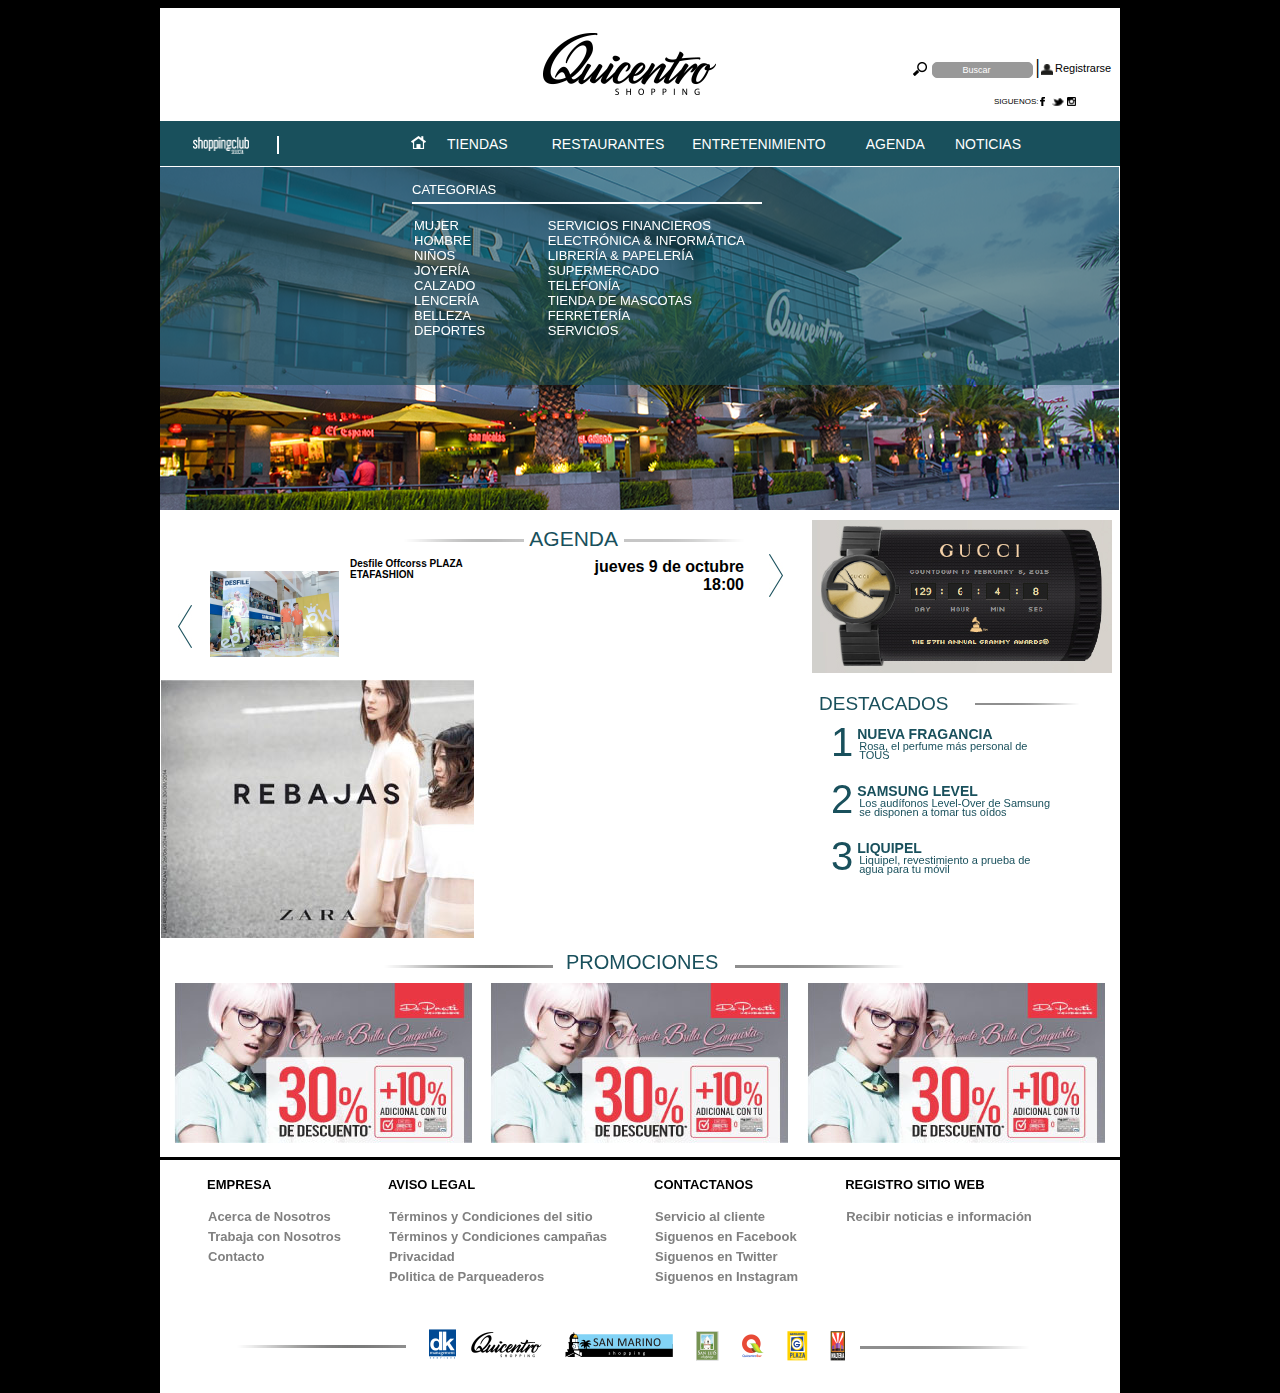
<file: WebSite3/index.html>
<!DOCTYPE html>
<html>
<head>
<meta charset="UTF-8">
<title>Quicentro Shopping</title>
<link rel="stylesheet" type="text/css" href="css/quicentro.css">

<!--<script src="http://ajax.googleapis.com/ajax/libs/jquery/1/jquery.min.js"></script>
<script>
	$(function(){
		$('.homeBanner img:gt(0)').hide();
		setInterval(function(){$('.homeBanner :first-child').fadeOut().next('img').fadeIn().end().appendTo('.homeBanner');}, 3000);
	});
</script>-->
</head>

<body>
	<div id="page">
			<div class="header">
				<div class="logo">
					<img src="images/logoQuicentro.png">
				</div>
				<div class="topRightHeader">
					<div class="search">
						<img src="images/lupaIcon.png">
						<input type="text" value="           Buscar">
                        <div id="raya"> —</div>
						<div class="login"><img src="images/userIco.png">Registrarse</div>
					</div>
				</div>
                <div class="siguenos">SIGUENOS:<div class="redes"><img class="faceico" src="images/faceico.png"><img class="twitterico" src="images/twitter.png"><img class="instagramico" src="images/instagramIcon.png"></div>
                </div>
			</div>
			<div class="main-content">
				<nav>
					<div class="shoppingClub"><img class="logoShopping" src="images/shoppingclub.png"/><img class="houseico" src="images/houseico.png"/>
                    <ul>
						<li><a href="#" class="listaTiendas">TIENDAS</a></li>
						<li><a href="#" class="listaRestaurantes">RESTAURANTES</a></li>
						<li><a href="#" class="listaEntretenimiento">ENTRETENIMIENTO</a></li>
						<li><a href="#" class="listaAgenda">AGENDA</a></li>
						<li><a href="#" class="listaNoticias">NOTICIAS</a></li>
					</ul>
                  </div> 
					
			  </nav>
              <div class="homeBanner">
              	<img src="images/bannerHome.jpg" height="357" class="ImagenBanner"/>
                <div class="transbox">
                </div>
                <div class="listadoHomeBanner">
                		CATEGORIAS
                </div>
                <ul class="listadoCentralIzquierdo">
                	<li><a href="#"><span style="">MUJER</span></a></li>
                    <li><a href="#">HOMBRE</a></li>
                    <li><a href="#">NIÑOS</a></li>
                    <li><a href="#">JOYERÍA</a></li>
                    <li><a href="#">CALZADO</a></li>
                    <li><a href="#">LENCERÍA</a></li>
                    <li><a href="#">BELLEZA</a></li>
                    <li><a href="#">DEPORTES</a></li>
                </ul>
                <ul class="ListadoCentralDerecho">
                    <li><a href="#">SERVICIOS FINANCIEROS</a></li>
                    <li><a href="#">ELECTRÓNICA & INFORMÁTICA</a></li>
                    <li><a href="#">LIBRERÍA & PAPELERÍA</a></li>
                    <li><a href="#">SUPERMERCADO</a></li>
                    <li><a href="#">TELEFONÍA</a></li>
                    <li><a href="#">TIENDA DE MASCOTAS</a></li>
                    <li><a href="#">FERRETERÍA</a></li>
                    <li><a href="#">SERVICIOS</a></li>
                </ul>
              </div>
<!-- <div id="slideshow" class="homeBanner">
				<img src="images/bannerHome.jpg" style="display:block"/>
				<img src="http://farm3.static.flickr.com/2597/4121218611_040cd7b3f2.jpg">
				<img src="http://farm3.static.flickr.com/2531/4121218751_ac8bf49d5d.jpg">
				<img src="http://farm3.static.flickr.com/2610/4148988872_990b6da667.jpg">

			</div>-->
			<div class="topContent">	
				<div class="leftTopContent">	
					<div id="agenda">	
						<h2><img src="images/lineaLeft.jpg" class="lineaLeft"> AGENDA <img src="images/lineaRight.jpg" class="lineaRight"></h2>
						<div class="event">                    
                            <a href="#"><img id="flechaLeft" src="images/flechaLeft.jpg"/></a>  	
                            <img src="images/agendaPic.png"/>		
						</div>	
                        <div class="eventTitle">Desfile Offcorss PLAZA ETAFASHION</div>
                        <a href="#"><img id="flechaRight" src="images/flechaRight.jpg"/></a>
                        <div class="eventDate">jueves 9 de octubre 18:00</div>
					</div>
					<div class="videoHomeContainer">
						<div class="featureShop">
							<img src="images/rebajasImg.jpg"/>
						</div>
						<div class="featureVideo">
                       <iframe width="313" height="257" src="//www.youtube.com/embed/c0wZpx16A_Q?controls=0&amp;showinfo=0" frameborder="0" allowfullscreen></iframe>
						</div>							
					</div>					
				</div>
				<div class="rightTopContent">	
					<div class="featureWatch">
						<img src="images/relojCount.jpg"/>
					</div>
					<div class="featureNews">
                    <div id="titleFeatureNews">
                    	<h2>DESTACADOS
                    		<img src="images/lineaRight.jpg"/>
                    	</h2>
                    </div>
                    <div id="NumeroDestacado">
                    	<h1>1</h1>
                        <div id="TituloDestacado">
                        	<h3>NUEVA FRAGANCIA</h3>
                            <p>Rosa, el perfume más personal de TOUS</p>
                        </div>
                   	</div>
                    <div id="NumeroDestacado">
                    	<h1>2</h1>
                        <div id="TituloDestacado">
                        	<h3>SAMSUNG LEVEL</h3>
                            <p>Los audífonos Level-Over de Samsung se disponen a tomar tus oídos</p>
                        </div>
                   	</div>
                    <div id="NumeroDestacado">
                    	<h1>3</h1>
                        <div id="TituloDestacado">
                        	<h3>LIQUIPEL</h3>
                            <p>Liquipel, revestimiento a prueba de agua para tu móvil</p>
                        </div>
                   	</div>
				</div>
			</div>
			</div>	
            <div class="MiddleContent">
            	<div id="TitleMiddleContent">
                	<img class="LeftCenterLine" src="images/lineaLeft.jpg"/>
                    <h2>PROMOCIONES</h2>
                    <img class="RightCenterLine" src="images/lineaRight.jpg"/>
                </div>
                <div class="ImagenesPromocionales">
                	<img src="images/PromoDescuento.jpg"/>
                    <img src="images/PromoDescuento.jpg"/>
                    <img src="images/PromoDescuento.jpg"/>
                </div>
            </div>
            <div class="Contactos">
            	<div id="ColumnaContactos">
                	<h2>
                    <a href="#">EMPRESA</a>
                	<br>
                	<ul>
                    	<li> <a href="#">Acerca de Nosotros</a></li>
                    	<li> <a href="#">Trabaja con Nosotros</a></li>
                    	<li> <a href="#">Contacto</a></li>
                    </ul>      
               	</div>
            	<div id="ColumnaContactos">
                	<h2>
                    <a href="#">AVISO LEGAL</a>
                	<br>
                	<ul>
                    	<li> <a href="#">Términos y Condiciones del sitio </a></li>
                    	<li> <a href="#">Términos y Condiciones campañas</a></li>
                    	<li> <a href="#">Privacidad</a></li>
                        <li> <a href="#">Politica de Parqueaderos</a></li>
                    </ul>      
               	</div>
            	<div id="ColumnaContactos">
                	<h2>
                    <a href="#">CONTACTANOS</a>
                	<br>
                	<ul>
                    	<li> <a href="#">Servicio al cliente</a></li>
                    	<li> <a href="#">Siguenos en Facebook</a></li>
                    	<li> <a href="#">Siguenos en Twitter</a></li>
                    	<li> <a href="#">Siguenos en Instagram</a></li>
                    </ul>      
               	</div>
            	<div id="ColumnaContactos">
                	<h2>
                    <a href="#">REGISTRO SITIO WEB</a>
                	<br>
                	<ul>
                    	<li> <a href="#">Recibir noticias e información</a></li>
                    </ul>      
               	</div>
            </div>
			<div class="footer">
            	<img class="footLineLeft" src="images/lineaLeft.jpg"/>
                <img class="footImgCenter" src="images/logosFooter.png"/>
                <img class="footLineRight"  src="images/lineaRight.jpg"/>
			</div>			
	</div>
</body>

</html>
</file>
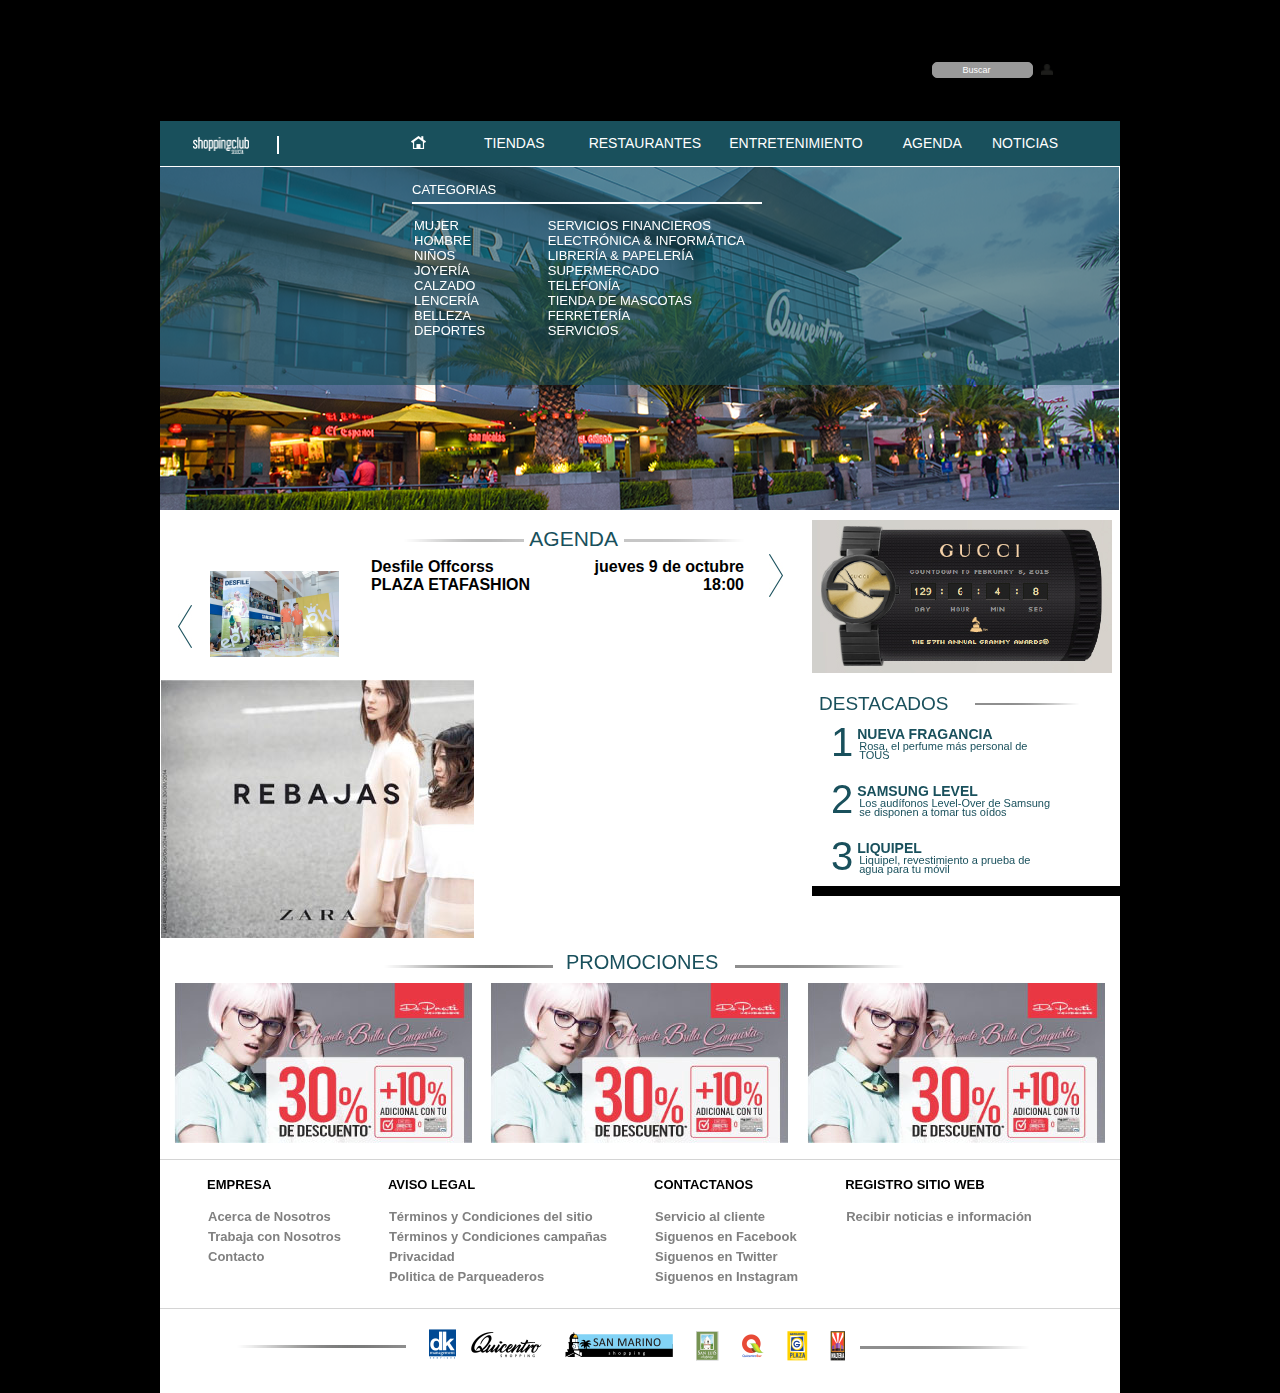
<file: WebSiteEstatico/index.html>
<!DOCTYPE html>
<html>
<head>
<meta charset="UTF-8">
<title>Quicentro Shopping</title>
<link rel="stylesheet" type="text/css" href="css/quicentro.css">
<!--<script src="http://ajax.googleapis.com/ajax/libs/jquery/1/jquery.min.js"></script>
<script>
	$(function(){
		$('.homeBanner img:gt(0)').hide();
		setInterval(function(){$('.homeBanner :first-child').fadeOut().next('img').fadeIn().end().appendTo('.homeBanner');}, 3000);
	});
</script>-->
</head>

<body>
	<div id="page">
			<div class="header">
				<div class="logo">
					<img src="images/logoQuicentro.png">
				</div>
				<div class="topRightHeader">
					<div class="search">
						<img src="images/lupaIcon.png">
						<input type="text" value="           Buscar">
                        <div id="raya"> —</div>
						<div class="login"><img src="images/userIco.png">Registrarse</div>
					</div>
				</div>
                <div class="siguenos">SIGUENOS:
                	<div class="redes"><img class="faceico" src="images/faceico.png"><img class="twitterico" src="images/twitter.png"><img class="instagramico" src="images/instagramIcon.png"></div>
                </div>
			</div>
			<div class="main-content">
				<nav>
					<div class="shoppingClub"><img class="logoShopping" src="images/shoppingclub.png"/><img class="houseico" src="images/houseico.png"/>
                    <ul>
						<li><a href="#" class="listaTiendas">TIENDAS</a></li>
						<li><a href="#" class="listaRestaurantes">RESTAURANTES</a></li>
						<li><a href="#" class="listaEntretenimiento">ENTRETENIMIENTO</a></li>
						<li><a href="#" class="listaAgenda">AGENDA</a></li>
						<li><a href="#" class="listaNoticias">NOTICIAS</a></li>
					</ul>
                  </div> 
					
			  </nav>
              <div class="homeBanner">
              	<img src="images/bannerHome.jpg" height="357" class="ImagenBanner"/>
                <div class="transbox">
                </div>
                <div class="listadoHomeBanner">
                		CATEGORIAS
                </div>
                <ul class="listadoCentralIzquierdo">
                	<li><a href="#"><span style="">MUJER</span></a></li>
                    <li><a href="#">HOMBRE</a></li>
                    <li><a href="#">NIÑOS</a></li>
                    <li><a href="#">JOYERÍA</a></li>
                    <li><a href="#">CALZADO</a></li>
                    <li><a href="#">LENCERÍA</a></li>
                    <li><a href="#">BELLEZA</a></li>
                    <li><a href="#">DEPORTES</a></li>
                </ul>
                <ul class="ListadoCentralDerecho">
                    <li><a href="#">SERVICIOS FINANCIEROS</a></li>
                    <li><a href="#">ELECTRÓNICA & INFORMÁTICA</a></li>
                    <li><a href="#">LIBRERÍA & PAPELERÍA</a></li>
                    <li><a href="#">SUPERMERCADO</a></li>
                    <li><a href="#">TELEFONÍA</a></li>
                    <li><a href="#">TIENDA DE MASCOTAS</a></li>
                    <li><a href="#">FERRETERÍA</a></li>
                    <li><a href="#">SERVICIOS</a></li>
                </ul>
              </div>
<!-- <div id="slideshow" class="homeBanner">
				<img src="images/bannerHome.jpg" style="display:block"/>
				<img src="http://farm3.static.flickr.com/2597/4121218611_040cd7b3f2.jpg">
				<img src="http://farm3.static.flickr.com/2531/4121218751_ac8bf49d5d.jpg">
				<img src="http://farm3.static.flickr.com/2610/4148988872_990b6da667.jpg">

			</div>-->
			<div class="topContent">	
				<div class="leftTopContent">	
					<div id="agenda">	
						<h2><img src="images/lineaLeft.jpg" class="lineaLeft"> AGENDA <img src="images/lineaRight.jpg" class="lineaRight"></h2>
						<div class="event">                    
                            <a href="#"><img id="flechaLeft" src="images/flechaLeft.jpg"/></a>  	
                            <img src="images/agendaPic.png"/>		
						</div>	
                        <div class="eventTitle">Desfile Offcorss PLAZA ETAFASHION</div>
                        <a href="#"><img id="flechaRight" src="images/flechaRight.jpg"/></a>
                        <div class="eventDate">jueves 9 de octubre 18:00</div>
					</div>
					<div class="videoHomeContainer">
						<div class="featureShop">
							<img src="images/rebajasImg.jpg"/>
						</div>
						<div class="featureVideo">
                       <iframe width="313" height="176" src="//www.youtube-nocookie.com/embed/smTm7ESzc4k" frameborder="0" allowfullscreen></iframe>
						</div>							
					</div>					
				</div>
				<div class="rightTopContent">	
					<div class="featureWatch">
						<img src="images/relojCount.jpg"/>
					</div>
					<div class="featureNews">
                    <div id="titleFeatureNews">
                    	<h2>DESTACADOS
                    		<img src="images/lineaRight.jpg"/>
                    	</h2>
                    </div>
                    <div id="NumeroDestacado">
                    	<h1>1</h1>
                        <div id="TituloDestacado">
                        	<h3>NUEVA FRAGANCIA</h3>
                            <p>Rosa, el perfume más personal de TOUS</p>
                        </div>
                   	</div>
                    <div id="NumeroDestacado">
                    	<h1>2</h1>
                        <div id="TituloDestacado">
                        	<h3>SAMSUNG LEVEL</h3>
                            <p>Los audífonos Level-Over de Samsung se disponen a tomar tus oídos</p>
                        </div>
                   	</div>
                    <div id="NumeroDestacado">
                    	<h1>3</h1>
                        <div id="TituloDestacado">
                        	<h3>LIQUIPEL</h3>
                            <p>Liquipel, revestimiento a prueba de agua para tu móvil</p>
                        </div>
                   	</div>
				</div>
			</div>
			</div>	
            <div class="MiddleContent">
            	<div id="TitleMiddleContent">
                	<img class="LeftCenterLine" src="images/lineaLeft.jpg"/>
                    <h2>PROMOCIONES</h2>
                    <img class="RightCenterLine" src="images/lineaRight.jpg"/>
                </div>
                <div class="ImagenesPromocionales">
                	<img src="images/PromoDescuento.jpg"/>
                    <img src="images/PromoDescuento.jpg"/>
                    <img src="images/PromoDescuento.jpg"/>
                </div>
            </div>
            <div class="Contactos">
            	<div id="ColumnaContactos">
                	<h2>
                    <a href="#">EMPRESA</a>
                	<br>
                	<ul>
                    	<li> <a href="#">Acerca de Nosotros</a></li>
                    	<li> <a href="#">Trabaja con Nosotros</a></li>
                    	<li> <a href="#">Contacto</a></li>
                    </ul>      
               	</div>
            	<div id="ColumnaContactos">
                	<h2>
                    <a href="#">AVISO LEGAL</a>
                	<br>
                	<ul>
                    	<li> <a href="#">Términos y Condiciones del sitio </a></li>
                    	<li> <a href="#">Términos y Condiciones campañas</a></li>
                    	<li> <a href="#">Privacidad</a></li>
                        <li> <a href="#">Politica de Parqueaderos</a></li>
                    </ul>      
               	</div>
            	<div id="ColumnaContactos">
                	<h2>
                    <a href="#">CONTACTANOS</a>
                	<br>
                	<ul>
                    	<li> <a href="#">Servicio al cliente</a></li>
                    	<li> <a href="#">Siguenos en Facebook</a></li>
                    	<li> <a href="#">Siguenos en Twitter</a></li>
                    	<li> <a href="#">Siguenos en Instagram</a></li>
                    </ul>      
               	</div>
            	<div id="ColumnaContactos">
                	<h2>
                    <a href="#">REGISTRO SITIO WEB</a>
                	<br>
                	<ul>
                    	<li> <a href="#">Recibir noticias e información</a></li>
                    </ul>      
               	</div>
            </div>
			<div class="footer">
            	<img class="footLineLeft" src="images/lineaLeft.jpg"/>
                <img class="footImgCenter" src="images/logosFooter.png"/>
                <img class="footLineRight"  src="images/lineaRight.jpg"/>
			</div>			
	</div>
</body>

</html>
</file>
<file: WebSite3/css/quicentro.css>
body{
	background:#000000;
	font-family:Arial, sans-serif;
}

#page{
width: 960px;
background: #fff;
margin: 0 auto;
}


.header{
height: 113px;
}
.logo{
	float: left;
	margin: 25px 0 0 383px;
}
.topRightHeader{
	float: right;
	width:207px;
	margin-top: 54px;
}
.search{

}
.search img{
	float:left;
	margin-right: 5px;
}
input{
}
.search input{
	border: 1px solid #999;
	text-decoration:none;
	float:left;
	width: 95px;
	height: 12px;
	font-size: 9px;
border-radius: 5px;
background-color: #999;
color: white;
font-family:Gotham, "Helvetica Neue", Helvetica, Arial, sans-serif;
font-style:normal;
alignment-adjust:central;
}

#raya{
	float:left;
	-webkit-transform: rotate(-90deg);
	-moz-transform: rotate(-90deg);
	font-size: 19px;
	height: 24px;
	width: 8px;
}
.login{
	font-size: 11px;
}
.login img{
width: 12px;
margin-right: 2px;
margin-top: 2px;
}
.siguenos{
	float: left;
	margin-top: 11px;
	font-size: 8px;
	margin-left: 278px;
}

.redes{
	float: right;
}
.faceico{
	float: left;
	margin-right: 7px;
	margin-left: 2px;
}
.twitterico{
	float: left;
	width: 12px;
}
.instagramico{
	float: left;
	margin-right: 4px;
	margin-left: 3px;
	height: 9px;
}
nav{
	border-bottom: 1px solid #fff;
}
.shoppingClub{
	background-color: #19505C;
height: 45px;
}
.logoShopping{
float: left;
width: 56px;
margin-left: 33px;
margin-top: 15px;
margin-right: 132px;
padding-right: 28px;
padding-top: 1px;
border-right-color: white;
border-right-width: 2px;
border-right-style: solid;
}
.houseico{
	margin-top: 15px;
	float: left;
	width: 15px;
}
nav ul{
	float: left;
	margin-top: 15px;
	padding-left: 21px;
	font-size: 14px;
	font-family: Arial,Gotham, "Helvetica Neue", Helvetica, sans-serif;
}

nav ul li{
display: inline;
float: left;
}
nav ul li a{
text-decoration: none;
color: white;
}

.listaTiendas{
	padding-right: 44px;
}

.listaRestaurantes{
	padding-right: 28px;
}

.listaEntretenimiento{
	padding-right: 40px;
}

.listaAgenda{
    padding-right: 30px;
}

.listaNoticias{
    padding-right: 57px;
}
.main-content{

}


.transbox{
	width: 959px;
	height: 218px;
	background-color: #19505C;
	opacity: 0.6;
	position: absolute;
}

.homeBanner{
	padding-bottom: 300px;
}

.ImagenBanner{
	display: block;
	position: absolute;
	width: 960px;
	height: 343px;
}

div img{
	
}

.listadoHomeBanner{
	position: relative;
	margin-left: 252px;
	padding-top: 15px;
	font-size: 13px;
	color: white;
	height: 10px;
	width: 350px;
	border-bottom-style: solid;
	border-bottom-width: 2px;
	padding-bottom: 10px;
}

.tituloListadoHome{

}

a:-webkit-any-link {
	text-decoration: none;
	color: white;
}

a[href] {
	text-decoration:none;
    color: white;
}

.listadoCentralIzquierdo{
	position: absolute;
	margin-left: 214px;
	font-size: 13px;
	list-style: none;
	color: white;
	margin-top: 14px;
}

.ListadoCentralDerecho{
	position: relative;
	float: right;
	margin-right: 375px;
	font-size: 13px;
	padding-top: 1px;
	list-style: none;
}


.topContent{
	height: 392px;
}
.leftTopContent{
	float: left;
	background-color: white;
	width: 652px;
}
#agenda{
	float: left;
	padding-bottom: 23px;
}
#agenda h2{
	float: right;
	padding-left: 65px;
	font-style: normal;
	color: #19505C;
	font-weight: normal;
	font-size: 21px;
	padding-top: 6px;
	margin-bottom: 3px;
}
.lineaLeft{
	border-radius: 0.5px;
	width: 122px;
	opacity: 0.5;
	float: left;
	padding-top: 12px;
	padding-right: 5px;
}
.lineaRight{
	border-radius: 0.5px;
	width: 122px;
	opacity: 0.5;
	float: right;
	padding-top: 12px;
	margin-right: 66px;
	margin-left: 6px;
}

.event{
	float: left;
}

.event img{
	float: left;
	margin-left: 18px;
	margin-top: 17px;
}
#flechaLeft{
	padding-top: 34px;
}
.eventTitle{
float: left;
padding-top: 4px;
padding-left: 10px;
width: 160px;
font-weight: bold;
font-size: 10px;
}


#flechaRight{
	float: right;
	margin-right: 29px;
}

.eventDate{
	float: right;
	width: 152px;
	padding-right: 25px;
	padding-top: 4px;
	font-weight: bold;
	text-align: right;
}


.videoHomeContainer{
	float: left;
}

.featureShop{
	float: left;
}

.featureVideo{
	float: right;
}

.rightTopContent{
	float: right;
	background-color: white;
	border-right-color: white;
	border-right-style: solid;
	border-right-width: 8px;
	width: 300px;
}
.featureWatch{
	float: right;
	padding-top: 16px;
}
.featureNews{
	float: left;
}

#titleFeatureNews{
}


#titleFeatureNews h2{
	padding-left: 7px;
	font-weight: 400;
	font-size: 19px;
	margin-bottom: 0px;
	color: #19505C;
}

#titleFeatureNews h2 img{
	float: right;
	width: 106px;
	margin-right: 31px;
	padding-top: 10px;
}

#NumeroDestacado{
	float: left;
}

#NumeroDestacado h1{
	margin-top: 5px;
	margin-left: 19px;
	margin-bottom: 7px;
	font-size: 40px;
	font-weight: 200;
	float: left;
	color: #19505C;
}

#TituloDestacado h3{
	float: left;
	margin-left: 4px;
	margin-top: 11px;
	font-size: 14px;
	margin-bottom: 0px;
	font-weight: 700;
	color: #19505C;
}

#TituloDestacado p{
	font-size: 11px;
	margin-top: 0px;
	width: 196px;
	margin-left: 6px;
	float: left;
	color: #19505C;
	margin-right: 52px;
	line-height: 9px;
}


.MiddleContent{
	background-color: white;
	height: 261px;
}

.LeftCenterLine{
	float: left;
	margin-left: 221px;
	margin-top: 23px;
	margin-right: 13px;
}

#TitleMiddleContent{
	float: left;
	height: 41px;
}

#TitleMiddleContent h2{
	float: left;
	margin-top: 9px;
	color: #19505C;
	font-weight: 200;
	font-size: 20px;
	margin-right: 17px;
}

.RightCenterLine{
	float: left;
	margin-top: 23px;
}

.ImagenesPromocionales img{
	padding-left: 14px;
	padding-top: 0px;
}

.Contactos{
	float: left;
	width: 960px;
	height: 149px;
	background-color: white;
	border-top-color: black;
	border-top-style: solid;
}

#ColumnaContactos{
	float: left;
	margin-left: 12px;
}

#ColumnaContactos h2{
	margin-left: 35px;
	font-size: 13px;
	margin-top: 17px;	
}

#ColumnaContactos a{
	color: black;
}

#ColumnaContactos ul{
	list-style: none;
	padding-left: 1px;
	line-height: 20px;
	margin-top: 15px;
	color: gray;
}

#ColumnaContactos ul li{
	color: gray;
}

#ColumnaContactos ul li a{
	color: gray;
}
.footer{
	background-color: white;
	float: left;
	padding-top: 20px;
	padding-bottom: 30px;
}
.footLineLeft{
	padding-left: 74px;
	float: left;
	padding-top: 16px;
}

.footLineRight{
	float: left;
	padding-top: 17px;
	padding-left: 12px;
	padding-right: 88px;	
}

.footImgCenter{
	float: left;
	padding-left: 21px;	
}

/* RESPONSIVE
   =========================================================================
   *
   *
   *
   *
   *
   *
   *
   *
   *
   *
   *
   *
   *
   *
   *
   *
   *
   *
   *
   *
   *
   *
   *
   *
   *
   *
   *
   *
   
   *
   
/ *Tablets en horizonal y escritorios normales
   ------------------------------------------------------------------------- */
@media (min-width: 768px) and (max-width: 1199px) {
body{
background: aqua;
max-width: 750px;
margin: 0px auto;
}

#page{
width: 740px;
}


.header{
height: 97px;
}

.logo{
float: left;
margin: 15px 0 0 262px;
}

.topRightHeader{
margin-top: 30px;
}

.siguenos{
margin-left: 173px;
}

.logoShopping {
float: left;
width: 50px;
margin-left: 18px;
margin-top: 15px;
margin-right: 9px;
padding-right: 10px;
padding-top: 1px;
border-right-color: white;
border-right-width: 2px;
border-right-style: solid;
}


.transbox{
width: 740px;
}

.homeBanner{
	padding-bottom: 260px;
}

.ImagenBanner{
width: 740px;
height: 297px;
}

nav ul{
padding-left: 15px;
}
.listaTiendas {
padding-right: 30px;
}

.listadoHomeBanner{
margin-left: 233px;
}

.tituloListadoHome{

}

.listadoCentralIzquierdo{
margin-left: 195px;
}

.ListadoCentralDerecho{

margin-right: 162px;
}


.leftTopContent{
float: left;
background-color: white;
width: 720px;
}


#agenda h2{
	padding-left: 0px;
	margin-right:76px;
}

.lineaRight{
border-radius: 0.5px;
width: 122px;
opacity: 0.5;
float: right;
padding-top: 12px;
margin-right: 0px;
margin-left: 6px;
}

#flechaLeft{
	margin-left: 82px
}

#flechaRight{
	margin-right: 50px;
}

.featureShop{
	margin-left:35px
}

.featureVideo{
	float: left;
	margin-left:39px
}

.rightTopContent{
	float: left;
padding-left: 37px;
height: 486px;
border-bottom-color: white;
border-bottom-style: double;
}


.MiddleContent{
	float: left;
	height: 485px;
	width: 395px;
}

.LeftCenterLine {
float: left;
margin-left: 38px;
width: 78px;
}


#TitleMiddleContent h2{
	margin-right: 7px;
}

.RightCenterLine{
	width:85px;
}

.ImagenesPromocionales img{
padding-left: 87px;
padding-top: 6px;
height: 130px;
}

.Contactos{
	width: 740px;
}

#ColumnaContactos{
	margin-left: 0px;
}

#ColumnaContactos h2{
	margin-left: 3px;	
}

.footLineLeft{
	padding-left: 68px;
	width:75px;
}

.footLineRight{
	padding-right: 70px;
	width:73px
}
	

}
 
/* Móviles en horizontal o tablets en vertical
   *
   *
   *
   *
   *
   **
   *
   *
   *
   *
   
   *
   *
   *
   *
   *
   *
   *
   *
   *
   *
   *
   *------------------------------------------------------------------------- */
@media (max-width: 767px) {
body{
background: green;
max-width: 487px;
margin: 0px auto;
}
	
.footer {
  padding-bottom: 10px;
}
.footImgCenter {
  padding-left: 0px;
}
	#NumeroDestacado {
    width: 200px;
		padding-left: 25px;
}
	
	#titleFeatureNews h2 img {
    margin-right: 106px;
}
	
	#titleFeatureNews h2 {
    padding-left: 128px;
}
	
	.featureWatch {
    padding:10px 100px;
		float: left;
}
	
	.event img {
    margin-top: 0px;
}

	.eventDate {
    float: right;
    width: 91px;
    padding-right: 25px;
    padding-top: 10px;
    font-weight: bold;
    text-align: right;
    font-size: 10px;
}
.eventTitle {
float: left;
padding-top: 10px;
padding-left: 6px;
width: 115px;
font-weight: bold;
font-size: 10px;
}
#page{
width: 487px;
}


.header{
height: 97px;
}

.logo{
margin: 15px 0px 0px 17px;
}

.topRightHeader{
margin-top: 30px;
}

.siguenos{
margin-left: 173px;
}

.logoShopping {
    float: left;
    width: 38px;
    margin-left: 7px;
    margin-top: 15px;
    margin-right: 9px;
    padding-right: 10px;
    padding-top: 1px;
    border-right: 2px solid #FFF;
}

.transbox{
width: 486px;
}

.homeBanner{
	padding-bottom: 182px;
}

.ImagenBanner{
width: 486px;
height: 218px;
}

nav ul {
    margin-top: 10px;
    font-size: 11px;
    width: 340px;
    float: right;
}
.listaTiendas {
padding-right: 30px;
}

.listadoHomeBanner{
margin-left: 72px;
}

.tituloListadoHome{

}

.listadoCentralIzquierdo{
margin-left: 54px;
}

.ListadoCentralDerecho{
margin-right: 66px;
}


.leftTopContent {
    width: 487px;
}


#agenda h2{
	padding-left: 0px;
	margin-right:76px;
}

.lineaRight{
border-radius: 0.5px;
width: 122px;
opacity: 0.5;
float: right;
padding-top: 12px;
margin-right: 0px;
margin-left: 6px;
}

#flechaLeft{
	margin-left: 21px;
    padding-top: 15px;
}

#flechaRight{
	margin-right: 50px;
	padding-top: 18px;
}

.featureShop {
    margin-left: 88px;
}

.featureVideo{
	float: left;
	margin-left: 90px;
}

.rightTopContent{
	float: left;
height: 392px;
border-bottom-color: white;
border-bottom-style: double;
	width: 479px;
}
	
	.ImagenesPromocionales{
		
	}


.MiddleContent{
	float: left;
	height: 291px;
	width: 487px;
}

.LeftCenterLine {
float: left;
margin-left: 90px;
width: 78px;
}


#TitleMiddleContent h2{
	margin-right: 7px;
}

.RightCenterLine{
	width:85px;
}

.ImagenesPromocionales img{
padding-left: 20px;
padding-top: 6px;
height: 111px;
}

.Contactos{
	width: 487px;
}

#ColumnaContactos{
	margin-left: 0px;
}

#ColumnaContactos h2{
	margin-left: 14px;
font-size: 8px;
}

.footLineLeft{
	width: 21px;
padding-left: 4px;
}

.footLineRight {
    padding-right: 0px;
    width: 29px;
}


}
 
/* Móviles en vertical
*
*
*
*
*
*
*
*
*
*
*
*
*
*
*
*

   ------------------------------------------------------------------------- */
@media (max-width: 480px) {
body{
background: none repeat scroll 0% 0% #30F;
max-width: 400px;
}
	
	#TituloDestacado p {
    font-size: 11px;
    margin-top: 0px;
    width: 137px;
    margin-left: 6px;
    float: left;
    color: #19505C;
    margin-right: 0px;
    line-height: 9px;
}
.footer {
  padding-bottom: 10px;
}
.footImgCenter {
	width: 329px;
}
	#NumeroDestacado {
padding-left: 0px;
		width: 185px;
}
	
	#NumeroDestacado h1 {
	margin-left: 19px;
	}
	#titleFeatureNews h2 img {
    margin-right: 65px;
}
	
	#titleFeatureNews h2 {
    padding-left: 81px;
}
	
	.featureWatch {
padding: 10px 45px;
}
	
	.event img {
    margin-top: 0px;
		height: 40px;
}

	.eventDate {
width: 68px;
}
.eventTitle {
float: left;
padding-top: 10px;
padding-left: 6px;
width: 115px;
font-weight: bold;
font-size: 10px;
}
#page{
width: 400px;
}


.header{
height: 97px;
}

.logo{
margin: 15px 0px 0px 17px;
}

.topRightHeader{
margin-top: 16px;
}

.siguenos{
margin-left: 68px;
}

.logoShopping {
    float: left;
    width: 38px;
    margin-left: 7px;
    margin-top: 15px;
    margin-right: 9px;
    padding-right: 10px;
    padding-top: 1px;
    border-right: 2px solid #FFF;
}

.transbox{
width: 400px;
	height: 184px;
}

.homeBanner{
	padding-bottom: 147px;
}

.ImagenBanner{
width: 400px;
height: 184px;
}

nav ul {
margin-top: 13px;
font-size: 9px;
width: 296px;
margin-left: 4px;
float: left;
padding-left: 12px;
}
.listaTiendas {
padding-right: 30px;
}

.listadoHomeBanner{
margin-left: 26px;
}

.tituloListadoHome{

}

.listadoCentralIzquierdo{
margin-left: 6px;
font-size:10px;
}

.ListadoCentralDerecho{
margin-right: 66px;
	font-size:10px;
}


.leftTopContent {
    width: 400px;
}


#agenda h2{
	padding-left: 0px;
margin-right: 38px;
}

.lineaRight{
width: 100px;
}

#flechaLeft{
	margin-left: 21px;
padding-top: 1px;
}

#flechaRight{
padding-top: 0px;
}

.featureShop {
    margin-left: 39px;
}

.featureVideo{
	margin-left: 38px;
}

.rightTopContent{
width: 392px;
	height: 343px;
}
	
	.ImagenesPromocionales{
		
	}


.MiddleContent{
width: 400px;
}

.LeftCenterLine {
margin-left: 30px;
}


#TitleMiddleContent h2{
	margin-right: 7px;
}

.RightCenterLine{
	width:85px;
}

.ImagenesPromocionales img{
height: 90px;
}

.Contactos{
	width: 400px;
}

#ColumnaContactos{
	margin-left: 0px;
}

#ColumnaContactos h2{
margin-left: 19px;
margin-top: 12px;
	font-size: 6px;
}
.footer{
	width: 400px;
}
.footLineLeft{
	width: 21px;
padding-left: 4px;
}

.footLineRight {
    padding-right: 0px;
    width: 29px;
}
}
</file>
<file: WebSiteEstatico/css/quicentro.css>
@media (min-width: 768px) and (max-width: 1199px) {
#page{
max-width: 960px;
background-color: white;
margin: 0 auto;
}
.logo{
	float: left;
	margin: 25px 0 0 383px;
}
 }
 
@media (max-width: 767px) {
#page{
max-width: 600px;
background-color: yellow;
margin: 0 auto;
}
.logo{
	float: left;
	margin: 25px 0 0 200px;
}
 }
@media (max-width: 480px) {

#page{
max-width: 300px;
background-color: blue;
margin: 0 auto;
}

.logo{
	float: left;
	margin: 25px 0 0 10px;
}
 }

body{
	background:#000000;
	font-family:Arial, sans-serif;
}

#page{
margin: 0 auto;
max-width: 960px;
}


.header{
height: 113px;
}
.logo{
	float: left;
}
.topRightHeader{
	float: right;
	width:207px;
	margin-top: 54px;
}
.search{

}
.search img{
	float:left;
	margin-right: 5px;
}
input{
}
.search input{
	border: 1px solid #999;
	text-decoration:none;
	float:left;
	width: 95px;
	height: 12px;
	font-size: 9px;
border-radius: 5px;
background-color: #999;
color: white;
font-family:Gotham, "Helvetica Neue", Helvetica, Arial, sans-serif;
font-style:normal;
alignment-adjust:central;
}

#raya{
	float:left;
	-webkit-transform: rotate(-90deg);
	-moz-transform: rotate(-90deg);
	font-size: 19px;
	margin: -5px;
}
.login{
	font-size: 11px;
}
.login img{
width: 12px;
margin-right: 2px;
margin-top: 2px;
margin-left: -1px;
}
.siguenos{
float: right;
margin-top: 89px;
margin-right: -146px;
font-size: 8px;
}

.redes{
float: right;
margin-top: -4px;
margin-right: -13px;
}
.faceico{
margin-right: 7px;
margin-left: 2px;
}
.twitterico{
margin-top: 2px;
margin-right: 5px;
width: 11px;
}
.instagramico{
margin-right: -3px;
}
nav{
	border-bottom: 1px solid #fff;
}
.shoppingClub{
	background-color: #19505C;
height: 45px;
}
.logoShopping{
float: left;
width: 56px;
margin-left: 33px;
margin-top: 15px;
margin-right: 132px;
padding-right: 28px;
padding-top: 1px;
border-right-color: white;
border-right-width: 2px;
border-right-style: solid;
}
.houseico{
margin-top: 15px;

}
nav ul{
list-style: none;
float: right;
padding: 0px;
margin-top: 14px;
margin-right: 5px;
font-size: 14px;
font-family: Arial,Gotham, "Helvetica Neue", Helvetica, sans-serif;
}

nav ul li{
display: inline;
float: left;
}
nav ul li a{
text-decoration: none;
color: white;
}

.listaTiendas{
	padding-right: 44px;
}

.listaRestaurantes{
	padding-right: 28px;
}

.listaEntretenimiento{
	padding-right: 40px;
}

.listaAgenda{
    padding-right: 30px;
}

.listaNoticias{
    padding-right: 57px;
}
.main-content{

}


.transbox{
	width: 959px;
	height: 218px;
	background-color: #19505C;
	opacity: 0.6;
	position: absolute;
}

.homeBanner{
	padding-bottom: 300px;
}

.ImagenBanner{
	display: block;
	position: absolute;
	width: 960px;
	height: 343px;
}

div img{
	
}

.listadoHomeBanner{
	position: relative;
	margin-left: 252px;
	padding-top: 15px;
	font-size: 13px;
	color: white;
	height: 10px;
	width: 350px;
	border-bottom-style: solid;
	border-bottom-width: 2px;
	padding-bottom: 10px;
}

.tituloListadoHome{

}

a:-webkit-any-link {
	text-decoration: none;
	color: white;
}

a[href] {
	text-decoration:none;
    color: white;
}

.listadoCentralIzquierdo{
	position: absolute;
	margin-left: 214px;
	font-size: 13px;
	list-style: none;
	color: white;
	margin-top: 14px;
}

.ListadoCentralDerecho{
	position: relative;
	float: right;
	margin-right: 375px;
	font-size: 13px;
	padding-top: 1px;
	list-style: none;
}


.topContent{
	height: 392px;
}
.leftTopContent{
	float: left;
	background-color: white;
	width: 652px;
}
#agenda{
	float: left;
	padding-bottom: 23px;
}
#agenda h2{
	float: right;
	padding-left: 65px;
	font-style: normal;
	color: #19505C;
	font-weight: normal;
	font-size: 21px;
	padding-top: 6px;
	margin-bottom: 3px;
}
.lineaLeft{
	border-radius: 0.5px;
	width: 122px;
	opacity: 0.5;
	float: left;
	padding-top: 12px;
	padding-right: 5px;
}
.lineaRight{
	border-radius: 0.5px;
	width: 122px;
	opacity: 0.5;
	float: right;
	padding-top: 12px;
	margin-right: 66px;
	margin-left: 6px;
}

.event{
	float: left;
}

.event img{
	float: left;
	margin-left: 18px;
	margin-top: 17px;
}
#flechaLeft{
	padding-top: 34px;
}
.eventTitle{
	float: left;
	padding-top: 4px;
	padding-left: 31px;
	width: 160px;
	font-weight: bold;
}


#flechaRight{
	float: right;
	margin-right: 29px;
}

.eventDate{
	float: right;
	width: 152px;
	padding-right: 25px;
	padding-top: 4px;
	font-weight: bold;
	text-align: right;
}


.videoHomeContainer{
	float: left;
}

.featureShop{
	float: left;
}

.featureVideo{
	float: right;
}

.rightTopContent{
	float: right;
	background-color: white;
	border-right-color: white;
	border-right-style: solid;
	border-right-width: 8px;
	width: 300px;
}
.featureWatch{
	float: right;
	padding-top: 16px;
}
.featureNews{
	float: left;
}

#titleFeatureNews{
}


#titleFeatureNews h2{
	padding-left: 7px;
	font-weight: 400;
	font-size: 19px;
	margin-bottom: 0px;
	color: #19505C;
}

#titleFeatureNews h2 img{
	float: right;
	width: 106px;
	margin-right: 31px;
	padding-top: 10px;
}

#NumeroDestacado{
	float: left;
}

#NumeroDestacado h1{
	margin-top: 5px;
	margin-left: 19px;
	margin-bottom: 7px;
	font-size: 40px;
	font-weight: 200;
	float: left;
	color: #19505C;
}

#TituloDestacado h3{
	float: left;
	margin-left: 4px;
	margin-top: 11px;
	font-size: 14px;
	margin-bottom: 0px;
	font-weight: 700;
	color: #19505C;
}

#TituloDestacado p{
	font-size: 11px;
	margin-top: 0px;
	width: 196px;
	margin-left: 6px;
	float: left;
	color: #19505C;
	margin-right: 52px;
	line-height: 9px;
}


.MiddleContent{
	background-color: white;
	height: 264px;
}

.LeftCenterLine{
	float: left;
	margin-left: 221px;
	margin-top: 23px;
	margin-right: 13px;
}

#TitleMiddleContent{
	float: left;
	height: 41px;
}

#TitleMiddleContent h2{
	float: left;
	margin-top: 9px;
	color: #19505C;
	font-weight: 200;
	font-size: 20px;
	margin-right: 17px;
}

.RightCenterLine{
	float: left;
	margin-top: 23px;
}

.ImagenesPromocionales img{
	padding-left: 14px;
	padding-top: 0px;
}

.Contactos{
	float: left;
	width: 960px;
	height: 149px;
	background-color: white;
	box-shadow: 1px 1px 1px 1px;
}

#ColumnaContactos{
	float: left;
	margin-left: 12px;
}

#ColumnaContactos h2{
	margin-left: 35px;
	font-size: 13px;
	margin-top: 17px;	
}

#ColumnaContactos a{
	color: black;
}

#ColumnaContactos ul{
	list-style: none;
	padding-left: 1px;
	line-height: 20px;
	margin-top: 15px;
	color: gray;
}

#ColumnaContactos ul li{
	color: gray;
}

#ColumnaContactos ul li a{
	color: gray;
}
.footer{
	background-color: white;
	float: left;
	padding-top: 20px;
	box-shadow: 1px 1px 1px 1px;
	padding-bottom: 30px;
}
.footLineLeft{
	padding-left: 74px;
	float: left;
	padding-top: 16px;
}

.footLineRight{
	float: left;
	padding-top: 17px;
	padding-left: 12px;
	padding-right: 88px;	
}

.footImgCenter{
	float: left;
	padding-left: 21px;	
}
</file>
